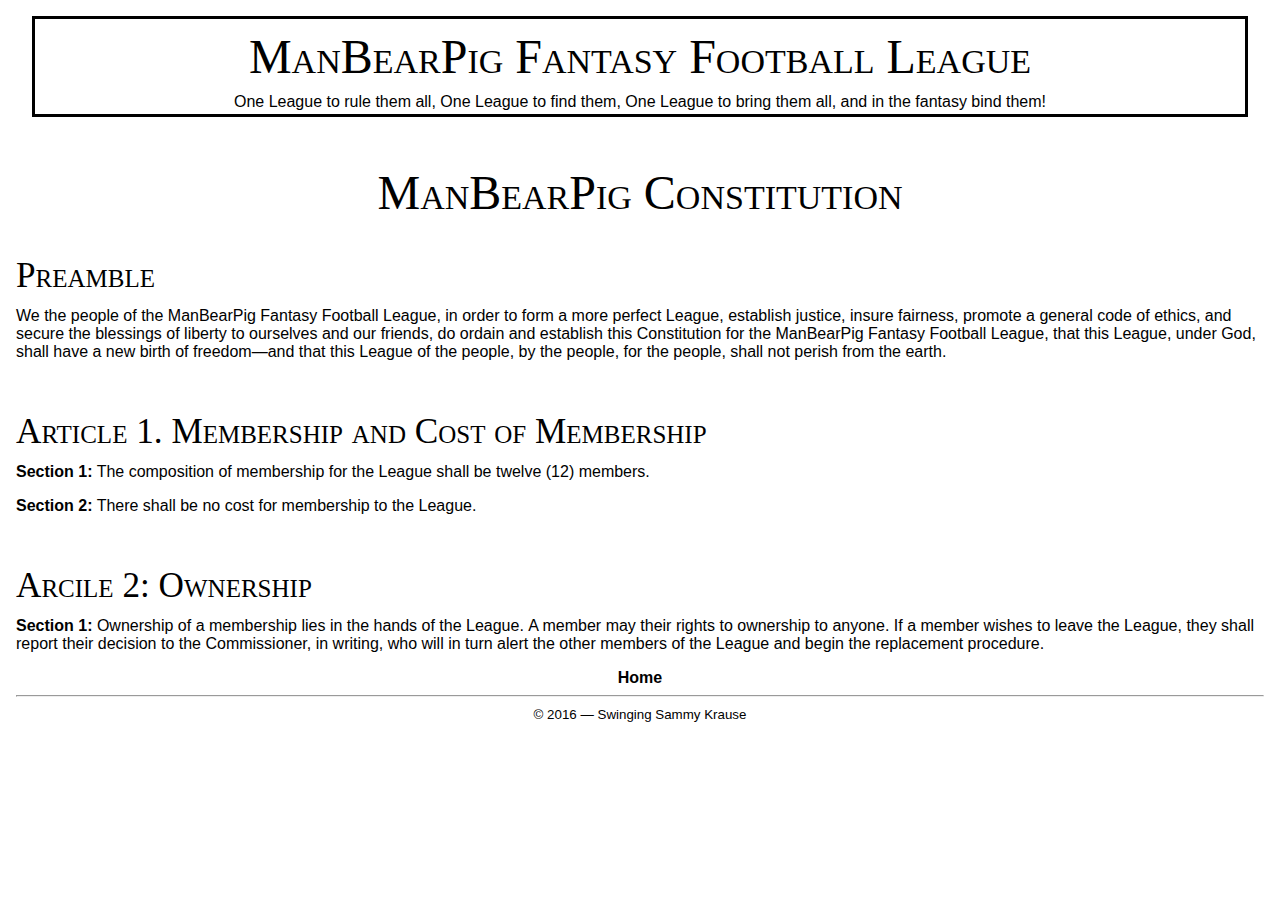
<file: const.html>
<!DOCTYPE html>
<html>
	<head>
		<title>ManBearPig Constitution</title>
		<link rel='stylesheet' type='text/css' href='./stylepage.css'>
		<link rel='stylesheet' href="https://maxcdn.bootstrapcdn.com/font-awesome/4.5.0/css/font-awesome.min.css">
	</head>
	<body>
		<header>
			<p>ManBearPig Fantasy Football League</p>
			<div>
				<p>One League to rule them all, One League to find them, One League to bring them all, and in the fantasy bind them!</p>
			</div>
		</header>
		<main>
			<div class='title_head'>
				<p>ManBearPig Constitution</p>
			</div>
			<!-- Preamble -->
			<div class='section_head'>
				<p>Preamble</p>
			</div>
			<p>We the people of the ManBearPig Fantasy Football League, in order to form a more perfect League, establish justice, insure fairness, promote a general code of ethics, and secure the blessings of liberty to ourselves and our friends, do ordain and establish this Constitution for the ManBearPig Fantasy Football League, that this League, under God, shall have a new birth of freedom—and that this League of the people, by the people, for the people, shall not perish from the earth.</p>
			<!-- Article 1 -->
			<div class='section_head'>
				<p>Article 1. Membership and Cost of Membership</p>
			</div>
			<p><strong>Section 1:</strong> The composition of membership for the League shall be twelve (12) members.</p>
			<p><strong>Section 2:</strong> There shall be no cost for membership to the League.</p>
			<!-- Article 2 -->
			<div class='section_head'>
				<p>Arcile 2: Ownership</p>
			</div>
			<p><strong>Section 1:</strong> Ownership of a membership lies in the hands of the League. A member may their rights to ownership to anyone. If a member wishes to leave the League, they shall report their decision to the Commissioner, in writing, who will in turn alert the other members of the League and begin the replacement procedure.
		</main>
		<footer>
			<a href="index.html"><strong>Home</strong></a>
			<hr>
			<small>&copy; 2016 &mdash; <a href="http://41.media.tumblr.com/09262c1802d2d237bd91bd9f29f5f6fe/tumblr_nato6fVnf61s2jlrho1_400.png">Swinging Sammy Krause</a></small>
		</footer>
	</body>
</html>
</file>
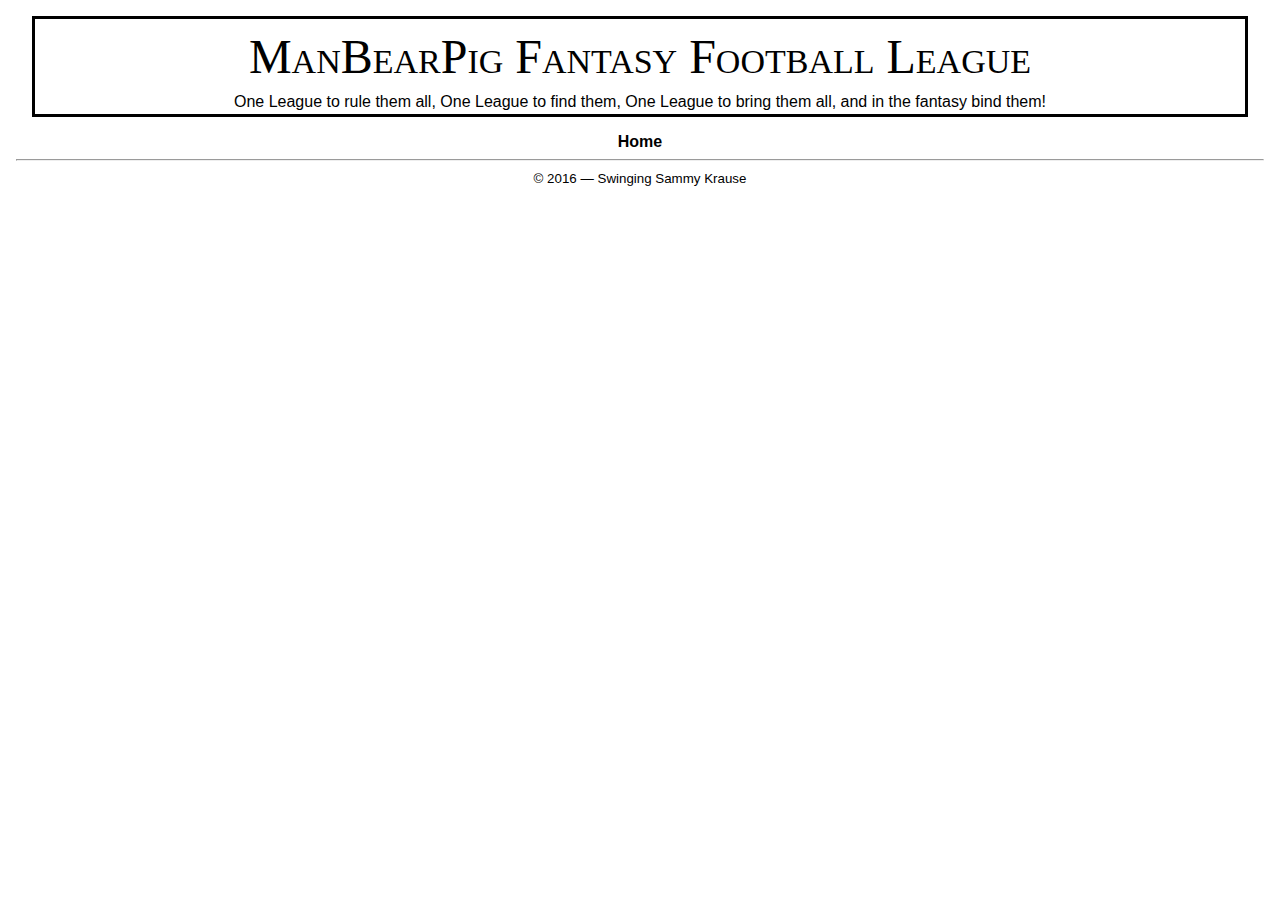
<file: members.html>
<!DOCTYPE html>
<html>
	<head>
		<title>ManBearPig Members</title>
		<link rel='stylesheet' type='text/css' href='./stylepage.css'>
		<link rel='stylesheet' href="https://maxcdn.bootstrapcdn.com/font-awesome/4.5.0/css/font-awesome.min.css">
	</head>
	<body>
		<header>
			<p>ManBearPig Fantasy Football League</p>
			<div>
				<p>One League to rule them all, One League to find them, One League to bring them all, and in the fantasy bind them!</p>
			</div>
		</header>
		<main>
		</main>
		<footer>
			<a href="index.html"><strong>Home</strong></a>
			<hr>
			<small>&copy; 2016 &mdash; <a href="http://41.media.tumblr.com/09262c1802d2d237bd91bd9f29f5f6fe/tumblr_nato6fVnf61s2jlrho1_400.png">Swinging Sammy Krause</a></small>
		</footer>
	</body>
</html>
</file>
<file: stylepage.css>
/* Whole document */
* {
	box-sizing: border-box;
}

body {
	font-size: 100%;
	font-family: helvetica, sans-serif;
	margin: 1em;
}
.section_head {
	font-variant: small-caps;
	font-family: Tahoma Geneva sans-serif;
	font-size: 2.2em;
	display: inline-block;
	margin-bottom: -2em;
}

.title_head {
	font-variant: small-caps;
	font-family: Tahoma Geneva sans-serif;
	font-size: 3em;
	text-align: center;
	margin-bottom: -1em;
}

a:link {
	text-decoration: none;
	color: black;
}

a:visited {
	text-decoration: none;
	color: black;
}

a:hover {
	color: green;
}

/*  Header  */
header {
	margin: 1em;
	border: .2em solid black;
}

header p {
	text-align: center;
	margin-bottom: .2em;
	margin-top: .2em;
}

header > p {
	font-variant: small-caps;
	font-family: Tahoma Geneva sans-serif;
	font-size: 3em;
}

/* trophy pic */

img.mbp {
	display: block;
	margin-right: auto;
	margin-left: auto;
}


/* Consittion element*/
.constituion {
	width: 100%;
	margin-left: 2em;
}

.constpic {
	width: 12em;
	height: 15em;
	float: right;
	margin-top: 3em;
	margin-left: 1em;
}

/* members element */

.members {
	float: left;
	width: 100%;
}

.column1 {
	float: left;
	margin-right: 2em;
	margin-left: 2em;
}
.column1 * li {
	margin-bottom: .2em;
}

.column2 {
	float: left;
	margin-right: 2em;
	margin-left: 2em;
}

.column2 * li {
	margin-bottom: .2em;
}
/* Footer All Pages */
footer {
	text-align: center;
}

#index {
	clear: both;
}
</file>
